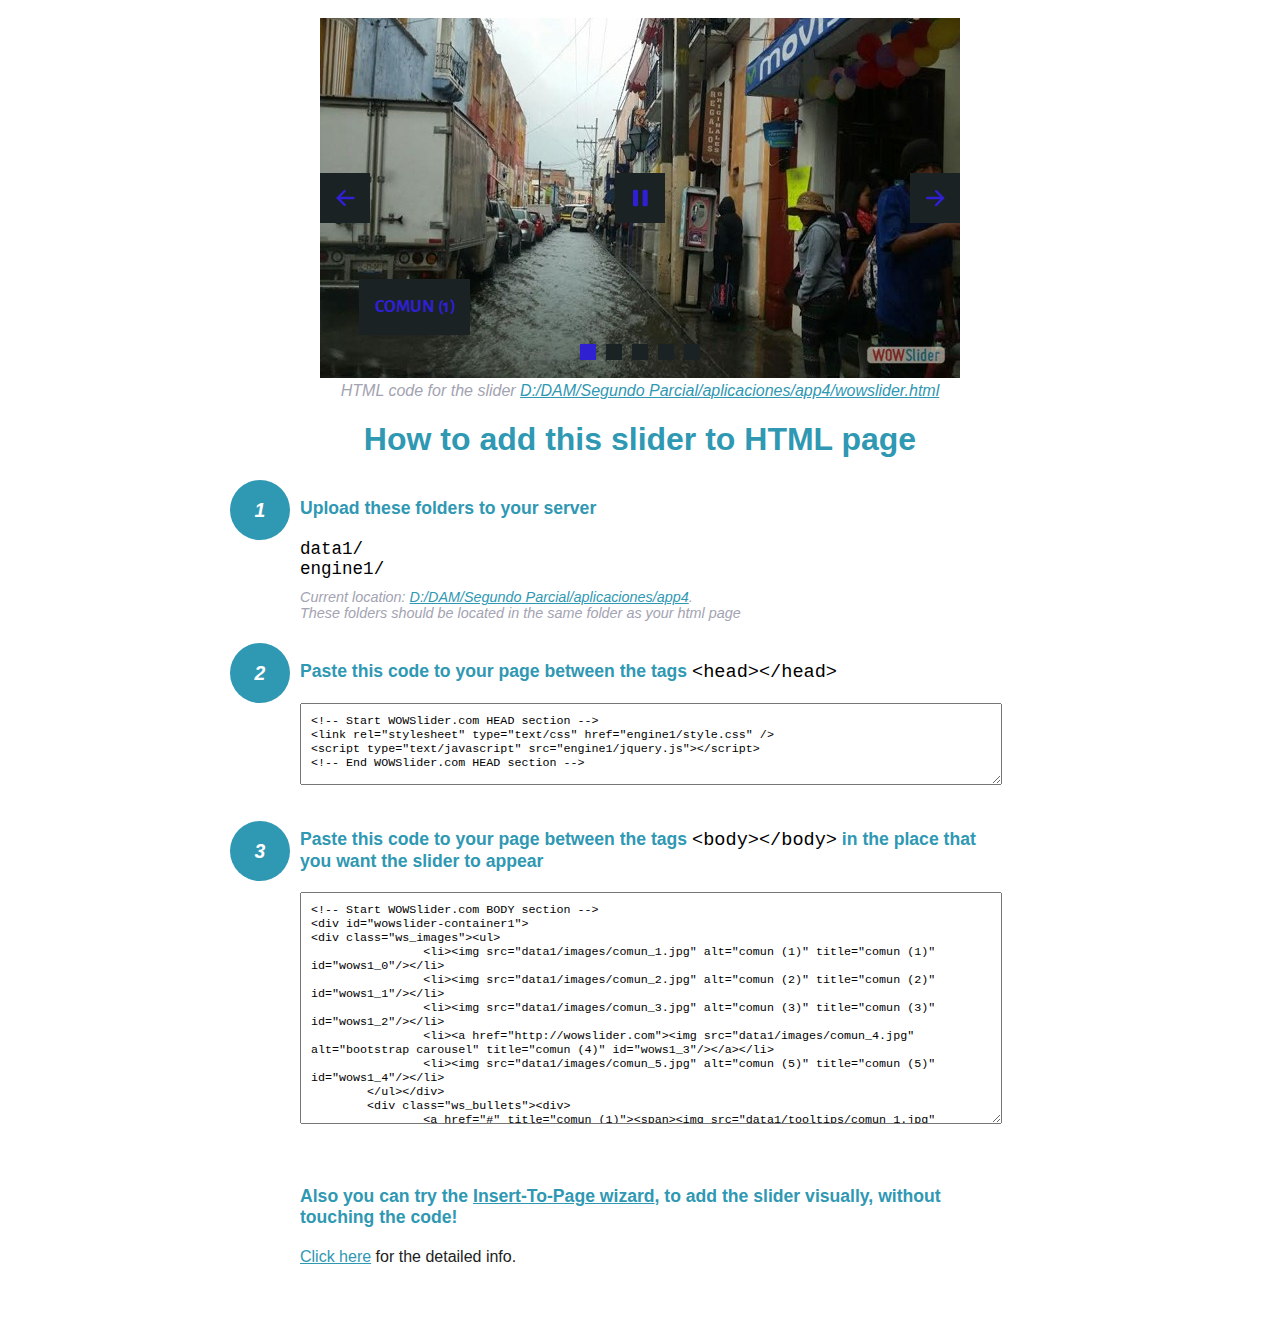
<file: wowslider-howto.html>
<!DOCTYPE html>
<html>
<head>
	<title>WOWSlider</title>
	<meta http-equiv="content-type" content="text/html; charset=utf-8" />
	<meta name="description" content="WOWSlider" />
	
	<!-- Start WOWSlider.com HEAD section --> <!-- add to the <head> of your page -->
	<link rel="stylesheet" type="text/css" href="engine1/style.css" />
	<script type="text/javascript" src="engine1/jquery.js"></script>
	<!-- End WOWSlider.com HEAD section -->


<style>
.instuction {
	font-family: sans-serif, Arial;
	display: block;
	margin: 0 auto;
	max-width: 820px;
	width: 100%;
	padding: 0 70px;
	color: #222;
	-webkit-box-sizing: border-box;
	-moz-box-sizing: border-box;
	box-sizing: border-box;
}
.instuction h1 img {
	max-width: 170px;
	vertical-align: middle;
	margin-bottom: 10px;
}
.instuction h1 {
	color: #2F98B3;
	text-align: center;
}
.instuction h2 {
	position: relative;
	font-size: 1.1em;
	color: #2F98B3;
	margin-bottom: 20px;
	margin-top: 40px;
}
.instuction h2 span.num {
	position: absolute;
	left: -70px;
	top: -18px;
	display: inline-block;
	vertical-align: middle;
	font-style: italic;
	font-size: 1.1em;
	width: 60px;
	height: 60px;
	line-height: 60px;
	text-align: center;
	background: #2F98B3;
	color: #fff;
	border-radius: 50%;
}
.instuction .mono {
	color: #000;
	font-family: monospace;
	font-size: 1.3em;
	font-weight: normal;
}
.instuction li.mono {
	font-size: 1.5em;
}

.instuction ul {
	font-size: 0.9em;
	margin-top: 0;
	padding-left: 0;
	list-style: none;
}
.instuction .note {
	color: #A3A3B2;
	font-style: italic;
	padding-top: 10px;
}
.instuction p.note {
	text-align: center;
	padding-top: 0;
	margin-top: 4px;
}
.instuction textarea {
	font-size: 0.9em;
	min-height: 60px;
	padding: 10px;
	margin: 0;
	overflow: auto;
	max-width: 100%;
	width: 100%;
}
.instuction a,
.instuction a:visited {
	color: #2F98B3;
}
</style>


</head>
<body style="margin:auto">

<br>

<!-- Start WOWSlider.com BODY section --> <!-- add to the <body> of your page -->
<div id="wowslider-container1">
<div class="ws_images"><ul>
		<li><img src="data1/images/comun_1.jpg" alt="comun (1)" title="comun (1)" id="wows1_0"/></li>
		<li><img src="data1/images/comun_2.jpg" alt="comun (2)" title="comun (2)" id="wows1_1"/></li>
		<li><img src="data1/images/comun_3.jpg" alt="comun (3)" title="comun (3)" id="wows1_2"/></li>
		<li><a href="http://wowslider.com"><img src="data1/images/comun_4.jpg" alt="bootstrap carousel" title="comun (4)" id="wows1_3"/></a></li>
		<li><img src="data1/images/comun_5.jpg" alt="comun (5)" title="comun (5)" id="wows1_4"/></li>
	</ul></div>
	<div class="ws_bullets"><div>
		<a href="#" title="comun (1)"><span><img src="data1/tooltips/comun_1.jpg" alt="comun (1)"/>1</span></a>
		<a href="#" title="comun (2)"><span><img src="data1/tooltips/comun_2.jpg" alt="comun (2)"/>2</span></a>
		<a href="#" title="comun (3)"><span><img src="data1/tooltips/comun_3.jpg" alt="comun (3)"/>3</span></a>
		<a href="#" title="comun (4)"><span><img src="data1/tooltips/comun_4.jpg" alt="comun (4)"/>4</span></a>
		<a href="#" title="comun (5)"><span><img src="data1/tooltips/comun_5.jpg" alt="comun (5)"/>5</span></a>
	</div></div><div class="ws_script" style="position:absolute;left:-99%"><a href="http://wowslider.com">wowslideshow</a> by WOWSlider.com v8.7</div>
<div class="ws_shadow"></div>
</div>	
<script type="text/javascript" src="engine1/wowslider.js"></script>
<script type="text/javascript" src="engine1/script.js"></script>
<!-- End WOWSlider.com BODY section -->


<div class="instuction">
	<p class="note">HTML code for the slider <a href="file:///D:/DAM/Segundo Parcial/aplicaciones/app4/wowslider.html">D:/DAM/Segundo Parcial/aplicaciones/app4/wowslider.html</a></p>

	<h1>
		How to add this slider to HTML page
	</h1>

	<h2><span class="num">1</span> Upload these folders to your server</h2>
	<ul>
		<li class="mono">data1/</li>
		<li class="mono">engine1/</li>
		<li class="note">Current location: <a href="file:///D:/DAM/Segundo Parcial/aplicaciones/app4">D:/DAM/Segundo Parcial/aplicaciones/app4</a>. <br>These folders should be located in the same folder as your html page</li>
	</ul>

	<h2><span class="num">2</span> Paste this code to your page between the tags <span class="mono">&lt;head&gt;&lt;/head&gt;</span></h2>
	<textarea onclick="this.select()">&lt;!-- Start WOWSlider.com HEAD section --&gt;
&lt;link rel=&quot;stylesheet&quot; type=&quot;text/css&quot; href=&quot;engine1/style.css&quot; /&gt;
&lt;script type=&quot;text/javascript&quot; src=&quot;engine1/jquery.js&quot;&gt;&lt;/script&gt;
&lt;!-- End WOWSlider.com HEAD section --&gt;</textarea>


	<h2><span class="num" style="top: -8px;">3</span> Paste this code to your page between the tags <span class="mono">&lt;body&gt;&lt;/body&gt;</span> in the place that you want the slider to appear</h2>
	<textarea onclick="this.select()" rows="15">&lt;!-- Start WOWSlider.com BODY section --&gt;
&lt;div id=&quot;wowslider-container1&quot;&gt;
&lt;div class=&quot;ws_images&quot;&gt;&lt;ul&gt;
		&lt;li&gt;&lt;img src=&quot;data1/images/comun_1.jpg&quot; alt=&quot;comun (1)&quot; title=&quot;comun (1)&quot; id=&quot;wows1_0&quot;/&gt;&lt;/li&gt;
		&lt;li&gt;&lt;img src=&quot;data1/images/comun_2.jpg&quot; alt=&quot;comun (2)&quot; title=&quot;comun (2)&quot; id=&quot;wows1_1&quot;/&gt;&lt;/li&gt;
		&lt;li&gt;&lt;img src=&quot;data1/images/comun_3.jpg&quot; alt=&quot;comun (3)&quot; title=&quot;comun (3)&quot; id=&quot;wows1_2&quot;/&gt;&lt;/li&gt;
		&lt;li&gt;&lt;a href=&quot;http://wowslider.com&quot;&gt;&lt;img src=&quot;data1/images/comun_4.jpg&quot; alt=&quot;bootstrap carousel&quot; title=&quot;comun (4)&quot; id=&quot;wows1_3&quot;/&gt;&lt;/a&gt;&lt;/li&gt;
		&lt;li&gt;&lt;img src=&quot;data1/images/comun_5.jpg&quot; alt=&quot;comun (5)&quot; title=&quot;comun (5)&quot; id=&quot;wows1_4&quot;/&gt;&lt;/li&gt;
	&lt;/ul&gt;&lt;/div&gt;
	&lt;div class=&quot;ws_bullets&quot;&gt;&lt;div&gt;
		&lt;a href=&quot;#&quot; title=&quot;comun (1)&quot;&gt;&lt;span&gt;&lt;img src=&quot;data1/tooltips/comun_1.jpg&quot; alt=&quot;comun (1)&quot;/&gt;1&lt;/span&gt;&lt;/a&gt;
		&lt;a href=&quot;#&quot; title=&quot;comun (2)&quot;&gt;&lt;span&gt;&lt;img src=&quot;data1/tooltips/comun_2.jpg&quot; alt=&quot;comun (2)&quot;/&gt;2&lt;/span&gt;&lt;/a&gt;
		&lt;a href=&quot;#&quot; title=&quot;comun (3)&quot;&gt;&lt;span&gt;&lt;img src=&quot;data1/tooltips/comun_3.jpg&quot; alt=&quot;comun (3)&quot;/&gt;3&lt;/span&gt;&lt;/a&gt;
		&lt;a href=&quot;#&quot; title=&quot;comun (4)&quot;&gt;&lt;span&gt;&lt;img src=&quot;data1/tooltips/comun_4.jpg&quot; alt=&quot;comun (4)&quot;/&gt;4&lt;/span&gt;&lt;/a&gt;
		&lt;a href=&quot;#&quot; title=&quot;comun (5)&quot;&gt;&lt;span&gt;&lt;img src=&quot;data1/tooltips/comun_5.jpg&quot; alt=&quot;comun (5)&quot;/&gt;5&lt;/span&gt;&lt;/a&gt;
	&lt;/div&gt;&lt;/div&gt;&lt;div class=&quot;ws_script&quot; style=&quot;position:absolute;left:-99%&quot;&gt;&lt;a href=&quot;http://wowslider.com&quot;&gt;wowslideshow&lt;/a&gt; by WOWSlider.com v8.7&lt;/div&gt;
&lt;div class=&quot;ws_shadow&quot;&gt;&lt;/div&gt;
&lt;/div&gt;	
&lt;script type=&quot;text/javascript&quot; src=&quot;engine1/wowslider.js&quot;&gt;&lt;/script&gt;
&lt;script type=&quot;text/javascript&quot; src=&quot;engine1/script.js&quot;&gt;&lt;/script&gt;
&lt;!-- End WOWSlider.com BODY section --&gt;</textarea>

<br><br>
<h2>Also you can try the <a href="http://wowslider.com/help/add-wowslider-to-page-2.html" target="_blank">Insert-To-Page wizard</a>, to add the slider visually, without touching the code!</h2>
<p>
	<a href="http://wowslider.com/help/add-wowslider-to-page-2.html" target="_blank">Click here</a> for the detailed info.
</p>
</div>

<br><br>
</body>
</html>
</file>
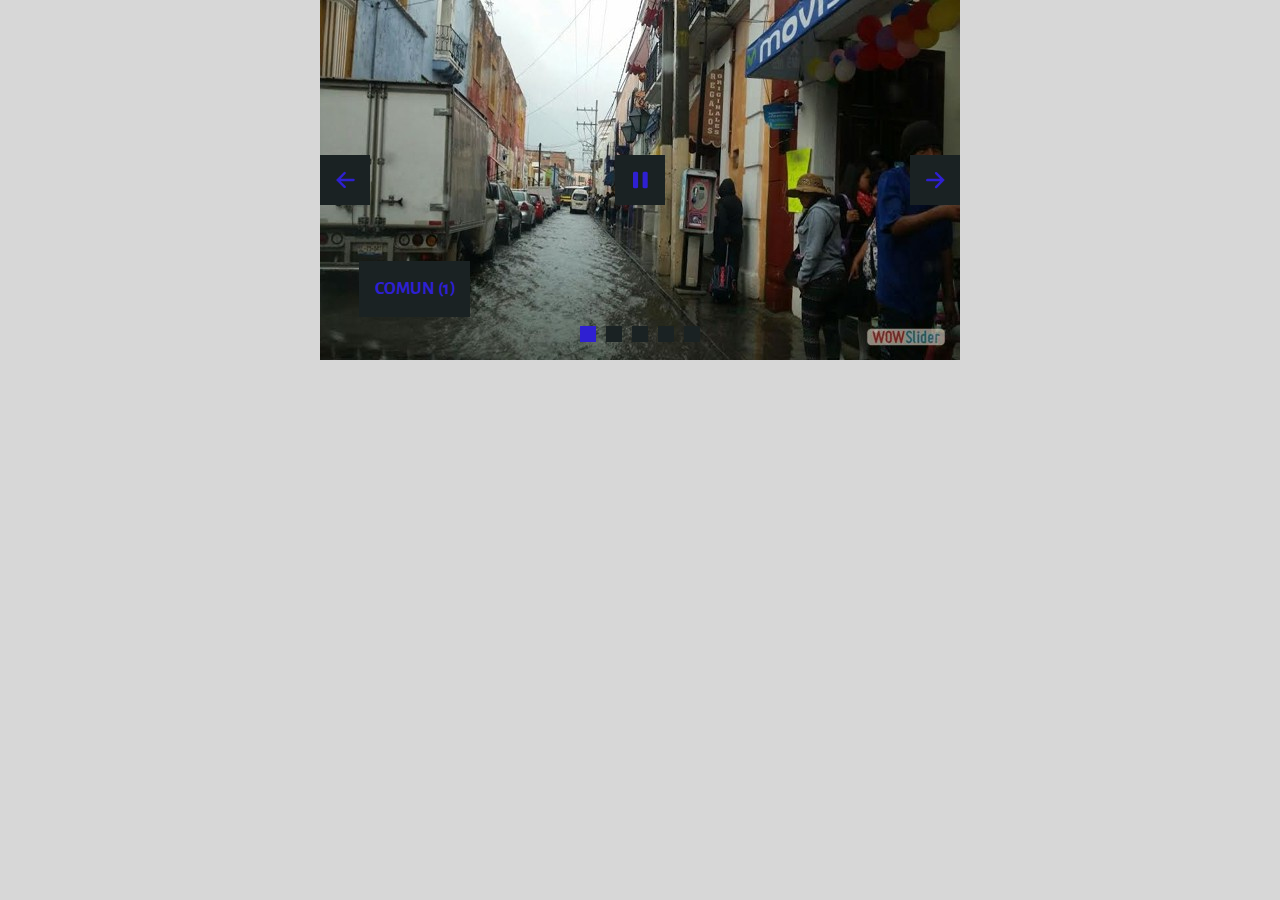
<file: wowslider.html>
<!DOCTYPE html>
<html>
<head>
	<title>Wowslideshow</title>
	<meta http-equiv="content-type" content="text/html; charset=utf-8" />
	<meta name="description" content="Made with WOW Slider - Create beautiful, responsive image sliders in a few clicks. Awesome skins and animations. Wowslideshow" />
	
	<!-- Start WOWSlider.com HEAD section --> <!-- add to the <head> of your page -->
	<link rel="stylesheet" type="text/css" href="engine1/style.css" />
	<script type="text/javascript" src="engine1/jquery.js"></script>
	<!-- End WOWSlider.com HEAD section -->

</head>
<body style="background-color:#d7d7d7;margin:auto">
	
	<!-- Start WOWSlider.com BODY section --> <!-- add to the <body> of your page -->
	<div id="wowslider-container1">
	<div class="ws_images"><ul>
		<li><img src="data1/images/comun_1.jpg" alt="comun (1)" title="comun (1)" id="wows1_0"/></li>
		<li><img src="data1/images/comun_2.jpg" alt="comun (2)" title="comun (2)" id="wows1_1"/></li>
		<li><img src="data1/images/comun_3.jpg" alt="comun (3)" title="comun (3)" id="wows1_2"/></li>
		<li><a href="http://wowslider.com"><img src="data1/images/comun_4.jpg" alt="bootstrap carousel" title="comun (4)" id="wows1_3"/></a></li>
		<li><img src="data1/images/comun_5.jpg" alt="comun (5)" title="comun (5)" id="wows1_4"/></li>
	</ul></div>
	<div class="ws_bullets"><div>
		<a href="#" title="comun (1)"><span><img src="data1/tooltips/comun_1.jpg" alt="comun (1)"/>1</span></a>
		<a href="#" title="comun (2)"><span><img src="data1/tooltips/comun_2.jpg" alt="comun (2)"/>2</span></a>
		<a href="#" title="comun (3)"><span><img src="data1/tooltips/comun_3.jpg" alt="comun (3)"/>3</span></a>
		<a href="#" title="comun (4)"><span><img src="data1/tooltips/comun_4.jpg" alt="comun (4)"/>4</span></a>
		<a href="#" title="comun (5)"><span><img src="data1/tooltips/comun_5.jpg" alt="comun (5)"/>5</span></a>
	</div></div><div class="ws_script" style="position:absolute;left:-99%"><a href="http://wowslider.com">wowslideshow</a> by WOWSlider.com v8.7</div>
	<div class="ws_shadow"></div>
	</div>	
	<script type="text/javascript" src="engine1/wowslider.js"></script>
	<script type="text/javascript" src="engine1/script.js"></script>
	<!-- End WOWSlider.com BODY section -->

</body>
</html>
</file>
<file: engine1/style.css>
/*
 *	generated by WOW Slider 8.7
 *	template Convex
 */
@import url(https://fonts.googleapis.com/css?family=Gurajada&subset=latin,telugu);
@font-face {
  font-family: 'ws-ctrl-convex';
  src: url('ws-ctrl-convex.eot');
  src: url('ws-ctrl-convex.eot#iefix') format('embedded-opentype'),
       url('ws-ctrl-convex.svg#ws-ctrl-convex') format('svg');
  font-weight: normal;
  font-style: normal;
}
@font-face {
  font-family: 'ws-ctrl-convex';
  src: url('[data-uri]') format('woff'),
       url('[data-uri]') format('truetype');
}
#wowslider-container1 { 
	display: table;
	zoom: 1; 
	position: relative;
	width: 100%;
	max-width: 640px;
	max-height:360px;
	margin:0px auto 0px;
	z-index:90;
	text-align:left; /* reset align=center */
	font-size: 10px;
	text-shadow: none; /* fix some user styles */

	/* reset box-sizing (to boostrap friendly) */
	-webkit-box-sizing: content-box;
	-moz-box-sizing: content-box;
	box-sizing: content-box; 
}
* html #wowslider-container1{ width:640px }
#wowslider-container1 .ws_images ul{
	position:relative;
	width: 10000%; 
	height:100%;
	left:0;
	list-style:none;
	margin:0;
	padding:0;
	border-spacing:0;
	overflow: visible;
	/*table-layout:fixed;*/
}
#wowslider-container1 .ws_images ul li{
	position: relative;
	width:1%;
	height:100%;
	line-height:0; /*opera*/
	overflow: hidden;
	float:left;
	/*font-size:0;*/
	padding:0 0 0 0 !important;
	margin:0 0 0 0 !important;
}

#wowslider-container1 .ws_images{
	position: relative;
	left:0;
	top:0;
	height:100%;
	max-height:360px;
	max-width: 640px;
	vertical-align: top;
	border:none;
	overflow: hidden;
}
#wowslider-container1 .ws_images ul a{
	width:100%;
	height:100%;
	max-height:360px;
	display:block;
	color:transparent;
}
#wowslider-container1 img{
	max-width: none !important;
}
#wowslider-container1 .ws_images .ws_list img,
#wowslider-container1 .ws_images > div > img{
	width:100%;
	border:none 0;
	max-width: none;
	padding:0;
	margin:0;
}
#wowslider-container1 .ws_images > div > img {
	max-height:360px;
}

#wowslider-container1 .ws_images iframe {
	position: absolute;
	z-index: -1;
}

#wowslider-container1 .ws-title > div {
	display: inline-block !important;
}

#wowslider-container1 a{ 
	text-decoration: none; 
	outline: none; 
	border: none; 
}

#wowslider-container1  .ws_bullets { 
	float: left;
	position:absolute;
	z-index:70;
}
#wowslider-container1  .ws_bullets div{
	position:relative;
	float:left;
	font-size: 0px;
}
/* compatibility with Joomla styles */
#wowslider-container1  .ws_bullets a {
	line-height: 0;
}

#wowslider-container1  .ws_script{
	display:none;
}
#wowslider-container1 sound, 
#wowslider-container1 object{
	position:absolute;
}

/* prevent some of users reset styles */
#wowslider-container1 .ws_effect {
	position: static;
	width: 100%;
	height: 100%;
}

#wowslider-container1 .ws_photoItem {
	border: 2em solid #fff;
	margin-left: -2em;
	margin-top: -2em;
}
#wowslider-container1 .ws_cube_side {
	background: #A6A5A9;
}


#wowslider-container1.ws_gestures {
	cursor: -webkit-grab;
	cursor: -moz-grab;
	cursor: url("[data-uri]"), move;
}
#wowslider-container1.ws_gestures.ws_grabbing {
	cursor: -webkit-grabbing;
	cursor: -moz-grabbing;
	cursor: url("[data-uri]"), move;
}

/* hide controls when video start play */
#wowslider-container1.ws_video_playing .ws_bullets,
#wowslider-container1.ws_video_playing .ws_fullscreen,
#wowslider-container1.ws_video_playing .ws_next,
#wowslider-container1.ws_video_playing .ws_prev {
	display: none;
}


/* youtube/vimeo buttons */
#wowslider-container1 .ws_video_btn {
	position: absolute;
	display: none;
	cursor: pointer;
	top: 0;
	left: 0;
	width: 100%;
	height: 100%;
	z-index: 55;
}
#wowslider-container1 .ws_video_btn.ws_youtube,
#wowslider-container1 .ws_video_btn.ws_vimeo {
	display: block;
}
#wowslider-container1 .ws_video_btn div {
	position: absolute;
	background-image: url(./playvideo.png);
	background-size: 200%;
	top: 50%;
	left: 50%;
	width: 7em;
	height: 5em;
	margin-left: -3.5em;
	margin-top: -2.5em;
}
#wowslider-container1 .ws_video_btn.ws_youtube div {
	background-position: 0 0;
}
#wowslider-container1 .ws_video_btn.ws_youtube:hover div {
	background-position: 100% 0;
}
#wowslider-container1 .ws_video_btn.ws_vimeo div {
	background-position: 0 100%;
}
#wowslider-container1 .ws_video_btn.ws_vimeo:hover div {
	background-position: 100% 100%;
}

#wowslider-container1 .ws_playpause.ws_hide {
	display: none !important;
}
/* bullets */
#wowslider-container1  .ws_bullets { 
	padding: 0px; 
}
#wowslider-container1 .ws_bullets a { 
	position:relative;
	display: inline-block;
	width: 0;
	margin: 3px 5px;
	padding: 8px;	

	-webkit-perspective: 80px;
	perspective: 80px;
} 
#wowslider-container1 .ws_bullets a > span {
	position:absolute;
	display: block;
	top:0;
	right: 0;
	height:100%;
	width:100%;
	-webkit-transform-style: preserve-3d;
	transform-style: preserve-3d;

	-webkit-transition: -webkit-transform 0.5s ease;
  	transition: -webkit-transform 0.5s ease, transform 0.5s ease;
}

#wowslider-container1 .ws_bullets a > span:before,
#wowslider-container1 .ws_bullets a > span:after {
	content: '';
	display: block;
	height:100%;
	background: #2f20d2;

  	-webkit-transform: rotateX(-90deg) translateZ(-8px) translateY(8px);
  	transform: rotateX(-90deg) translateZ(-8px) translateY(8px);
}
#wowslider-container1 .ws_bullets a > span:after {
	position: absolute;
	top: 0;
	left: 0;
	width: 100%;
	height: 100%;
  	background: #1A2223;
  	-webkit-transform: rotateX(0deg);
  	transform: rotateX(0deg);
}

#wowslider-container1 .ws_bullets a.ws_overbull > span,
#wowslider-container1 .ws_bullets a.ws_selbull > span {
    -webkit-transform: rotateX(-90deg) translateZ(8px) translateY(8px);
    transform: rotateX(-90deg) translateZ(8px) translateY(8px);
}




/* play/pause, arrows */
#wowslider-container1 a.ws_next,
#wowslider-container1 a.ws_prev,
#wowslider-container1 .ws_playpause {
	position:absolute;
	font: 2em "ws-ctrl-convex";
	width: 2.5em;
	height: 2.5em;
	top:50%;
	
	margin-top: -1.25em;
	color: #ffffff;
	z-index: 100;

	-webkit-perspective: 20em;
	perspective: 20em;
}
#wowslider-container1 a.ws_next {
	right: 0;
}
#wowslider-container1 a.ws_prev {
	left: 0;
}
#wowslider-container1 .ws_playpause {
	left:50%;
	margin-left:-1.25em;
}

#wowslider-container1 a.ws_next > span,
#wowslider-container1 a.ws_prev > span,
#wowslider-container1 .ws_playpause > span,
#wowslider-container1 .ws_bullets a > span {
	display: block;
	-webkit-transform-style: preserve-3d;
	transform-style: preserve-3d;

	-webkit-transition: -webkit-transform 0.5s ease;
  	transition: -webkit-transform 0.5s ease, transform 0.5s ease;
}


#wowslider-container1 a.ws_next > span:before,
#wowslider-container1 a.ws_prev > span:before,
#wowslider-container1 .ws_playpause > span:before,
#wowslider-container1 a.ws_next > span:after,
#wowslider-container1 a.ws_prev > span:after,
#wowslider-container1 .ws_playpause > span:after {
	display: block;
	text-align: center;
	line-height: 2.5em;
	height:100%;
	background: #2f20d2;
	color: #1A2223;

  	-webkit-transform: rotateX(-90deg) translateZ(-1.25em) translateY(1.25em);
  	transform: rotateX(-90deg) translateZ(-1.25em) translateY(1.25em);
}
#wowslider-container1 .ws_play > span:before,
#wowslider-container1 .ws_play > span:after{
	content:"\e800";
}
#wowslider-container1 .ws_pause > span:before,
#wowslider-container1 .ws_pause > span:after{
	content:"\e801";
}
#wowslider-container1 a.ws_next > span:before,
#wowslider-container1 a.ws_next > span:after {
	content:'\e803';
}
#wowslider-container1 a.ws_prev > span:before,
#wowslider-container1 a.ws_prev > span:after {
	content:'\e802';
}

#wowslider-container1 a.ws_next > span:after,
#wowslider-container1 a.ws_prev > span:after,
#wowslider-container1 .ws_playpause > span:after {
	position: absolute;
	top: 0;
	left: 0;
	width: 100%;
	height: 100%;
  	-webkit-transform: rotateX(0deg);
  	transform: rotateX(0deg);
  	background: #1A2223;
	color: #2f20d2;
}

#wowslider-container1 a.ws_next:hover > span,
#wowslider-container1 a.ws_prev:hover > span,
#wowslider-container1 .ws_playpause:hover > span {
    -webkit-transform: rotateX(-90deg) translateZ(1.25em) translateY(1.25em);
    transform: rotateX(-90deg) translateZ(1.25em) translateY(1.25em);
}/* bottom center */
#wowslider-container1  .ws_bullets {
	bottom:1.5em;
	left:50%;
}
#wowslider-container1  .ws_bullets div{
	left:-50%;
}#wowslider-container1 .ws-title{
	font: 1.3em 'Gurajada', serif;
	position: absolute;
	left: 2em;
	margin-right:10em;
	z-index: 50;

	color:#fff;
	padding: 1em;
	bottom: 30px;
	top: auto;
	opacity: 1;
}
#wowslider-container1 .ws-title div,#wowslider-container1 .ws-title span{
	display:inline-block;
	padding: 0.1em 0.6em;
	background-color: #1A2223;
	color: #2f20d2;
}
#wowslider-container1 .ws-title div{
	display:block;
	margin-top:0.5em;
	font-size: 1.3em;
}
#wowslider-container1 .ws-title span{
	text-transform: uppercase;	
	font-size: 2em;
}#wowslider-container1 .ws_images > ul{
	animation: wsBasic 20s infinite;
	-moz-animation: wsBasic 20s infinite;
	-webkit-animation: wsBasic 20s infinite;
}
@keyframes wsBasic{0%{left:-0%} 10%{left:-0%} 20%{left:-100%} 30%{left:-100%} 40%{left:-200%} 50%{left:-200%} 60%{left:-300%} 70%{left:-300%} 80%{left:-400%} 90%{left:-400%} }
@-moz-keyframes wsBasic{0%{left:-0%} 10%{left:-0%} 20%{left:-100%} 30%{left:-100%} 40%{left:-200%} 50%{left:-200%} 60%{left:-300%} 70%{left:-300%} 80%{left:-400%} 90%{left:-400%} }
@-webkit-keyframes wsBasic{0%{left:-0%} 10%{left:-0%} 20%{left:-100%} 30%{left:-100%} 40%{left:-200%} 50%{left:-200%} 60%{left:-300%} 70%{left:-300%} 80%{left:-400%} 90%{left:-400%} }

#wowslider-container1 .ws_bullets  a img{
	position:absolute;
	display:block;
	text-indent:0;
	bottom:15px;
	left:-43px;
	visibility:hidden;
	max-width:none;
}
#wowslider-container1 .ws_bullets a:hover img{
	visibility:visible;
}

#wowslider-container1 .ws_bulframe div div{
	height:48px;
	overflow:visible;
	position:relative;
}
#wowslider-container1 .ws_bulframe div {
	left:0;
	overflow:hidden;
	position:relative;
	width:85px;
}
#wowslider-container1  .ws_bullets .ws_bulframe{
	position:absolute;
	display:none;
	bottom:25px;
	margin-left:8px;
	cursor:pointer;

	/* fixed bulframe hidding in Chrome */
	-webkit-transform: translateZ(0);
	-ms-transform: translateZ(0);
	-o-transform: translateZ(0);
	transform: translateZ(0);
}#wowslider-container1 .ws_bulframe div div{
	height: auto;
}

@media all and (max-width:760px) {
	#wowslider-container1 .ws_fullscreen {
		display: block;
	}
}
@media all and (max-width:400px){
	#wowslider-container1 .ws_controls,
	#wowslider-container1 .ws_bullets,
	#wowslider-container1 .ws_thumbs{
		display: none
	}
}
</file>
